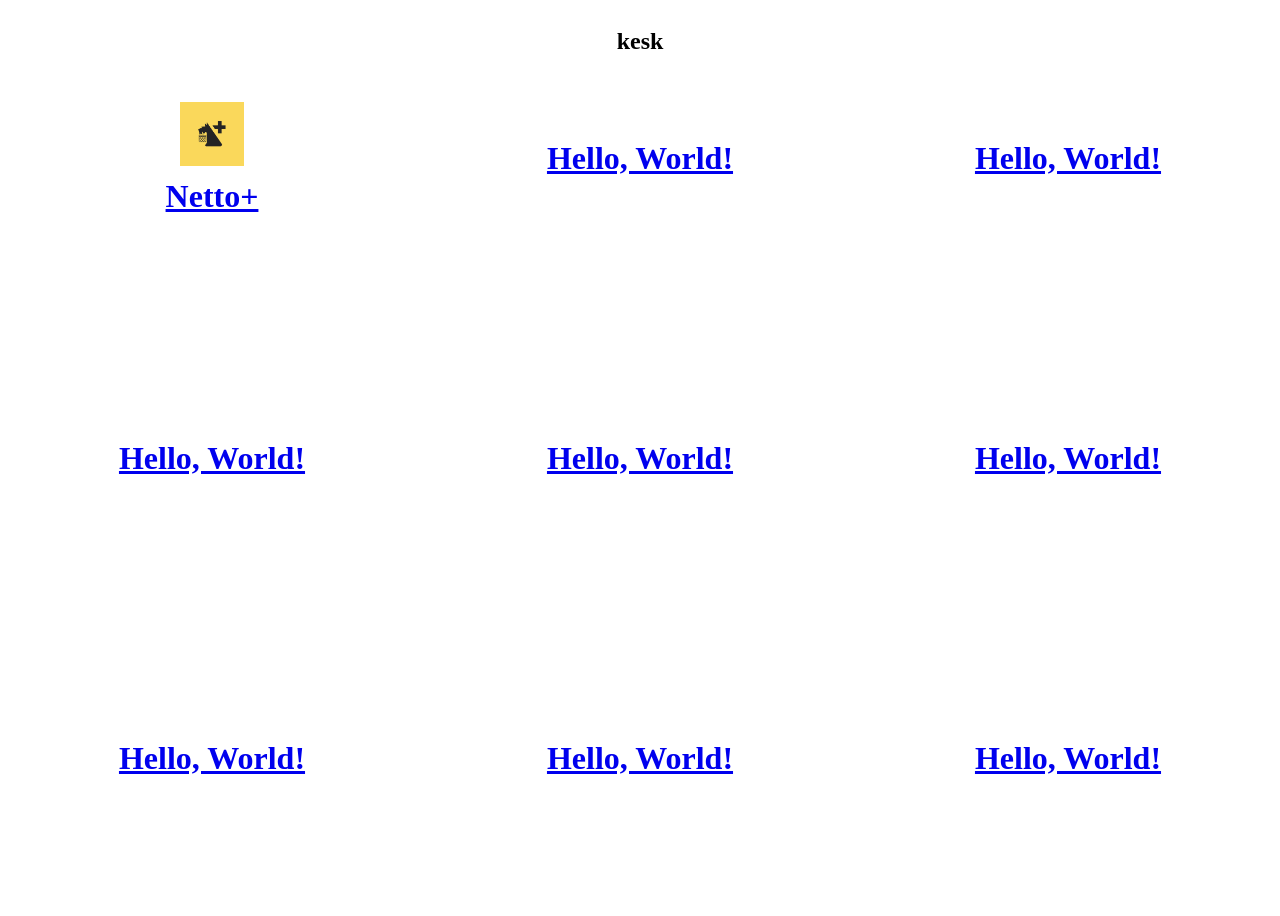
<file: index.html>
<!DOCTYPE html>
<html lang='en'>
<head>
    <meta charset='utf-8'>
    <meta name='viewport' content='width=device-width, initial-scale=1'>
    <title>Page Title</title>
    <link rel='stylesheet' href='style.css'>
</head>
<body>
    <h2 class="page-title">kesk</h2>
    <table>
        <tbody>
            <tr>
                <td><a class="netto-link" href="netto.html"><img src="imgs/images.png" alt="Netto+ logo"><h1>Netto+</h1></a></td>
            </tr>
            <tr>
                <td><a href="netto.html"><h1>Hello, World!</h1></a></td>
            </tr>
            <tr>
                <td><a href="netto.html"><h1>Hello, World!</h1></a></td>
            </tr>
        </tbody>
    </table>
    <table>
        <tbody>
            <tr>
                <td><a href="netto.html"><h1>Hello, World!</h1></a></td>
            </tr>
            <tr>
                <td><a href="netto.html"><h1>Hello, World!</h1></a></td>
            </tr>
            <tr>
                <td><a href="netto.html"><h1>Hello, World!</h1></a></td>
            </tr>
        </tbody>
    </table>
    <table>
        <tbody>
            <tr>
                <td><a href="netto.html"><h1>Hello, World!</h1></a></td>
            </tr>
            <tr>
                <td><a href="netto.html"><h1>Hello, World!</h1></a></td>
            </tr>
            <tr>
                <td><a href="netto.html"><h1>Hello, World!</h1></a></td>
            </tr>
        </tbody>
    </table>
</body>


</html>
</file>
<file: style.css>
body {
  position: relative;
  display: grid;
  grid-template-columns: repeat(3, minmax(0, 1fr));
  align-items: start;
  gap: 20px;
  height: 100vh;
  overflow: hidden;
}

.page-title {
  position: absolute;
  top: 20px;
  left: 50%;
  z-index: 1;
  margin: 0;
  transform: translateX(-50%);
  text-align: center;
}

table {
  width: 100%;
  height: 100vh;
  border-collapse: collapse;
}

tr {
  height: 33.333vh;
}

td {
  vertical-align: middle;
  text-align: center;
}

h1 {
  width: 100%;
  margin: 0;
}

td a {
  display: block;
  width: 100%;
}

.netto-link {
  display: flex;
  flex-direction: column;
  align-items: center;
  justify-content: center;
  gap: 12px;
}

.netto-link img {
  width: 64px;
  height: 64px;
  object-fit: cover;
}

@media (max-width: 700px) {
  body {
    grid-template-columns: 1fr;
    height: auto;
    min-height: 100vh;
    overflow: auto;
  }

  table {
    height: auto;
  }

  tr {
    height: auto;
  }

  .netto-link img {
    width: 48px;
    height: 48px;
  }
}
</file>
